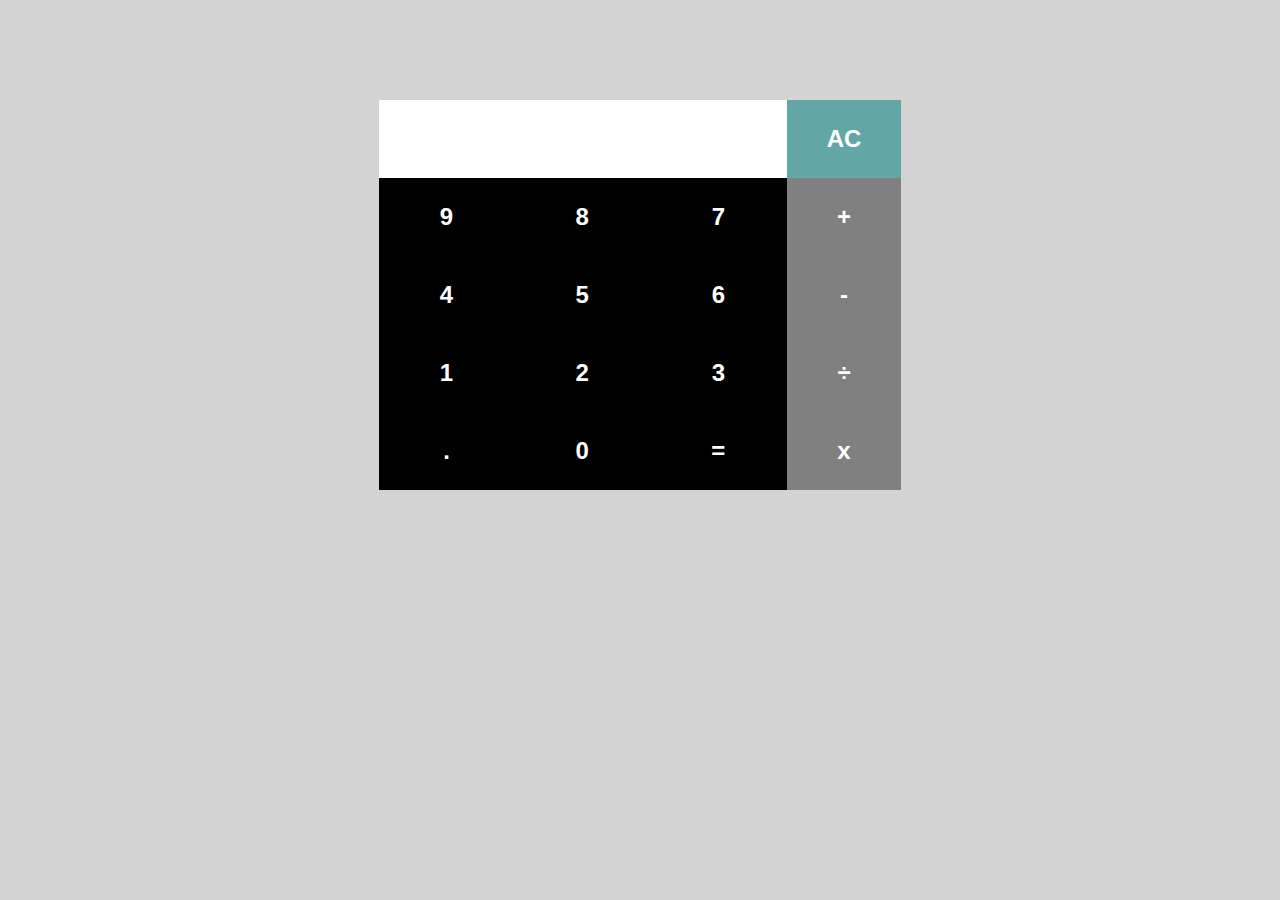
<file: Assignment/HTML/Calculator/index.html>
<!DOCTYPE html>
<html lang="en">
<head>
    <meta charset="UTF-8">
    <meta name="viewport" content="width=device-width, initial-scale=1.0">
    <link rel="stylesheet" href="./style.css">
    <title>Calculator</title>
</head>
<body>
    <table class="calculator">
        <tr>
            <td colspan="3"><input class="display-box" type="text" id="result"  /></td>
            <td><input type="button" value="AC" onclick="clearScreen()" id="btn" class="clear" /></td>
        </tr>

        <tr>
            <td><input type="button" value="9" onclick="display('9')" /></td>
            <td><input type="button" value="8" onclick="display('8')" /></td>
            <td><input type="button" value="7" onclick="display('7')" /></td>
            <td><input type="button" value="+" onclick="display('+')" class="opt" /></td>
        </tr>
        
        <tr>
            <td><input type="button" value="4" onclick="display('4')" /></td>
            <td><input type="button" value="5" onclick="display('5')" /></td>
            <td><input type="button" value="6" onclick="display('6')" /></td>
            <td><input type="button" value="-" onclick="display('-')" class="opt" /></td>
        </tr>

        <tr>
            <td><input type="button" value="1" onclick="display('1')" /></td>
            <td><input type="button" value="2" onclick="display('2')" /></td>
            <td><input type="button" value="3" onclick="display('3')" /></td>
            <td><input type="button" value="÷" onclick="display('/')"  class="opt" /></td>
        </tr>

        <tr>
            <td><input type="button" value="." onclick="display('.')" /></td>
            <td><input type="button" value="0" onclick="display('0')" /></td>
            <td><input type="button" value="=" onclick="calculate()" id="btn" /></td>
            <td><input type="button" value="x" onclick="display('*')" class="opt" /></td>
        </tr>
    </table>


    <script src="./index.js" type="text/javascript"></script>
</body>
</html>
</file>
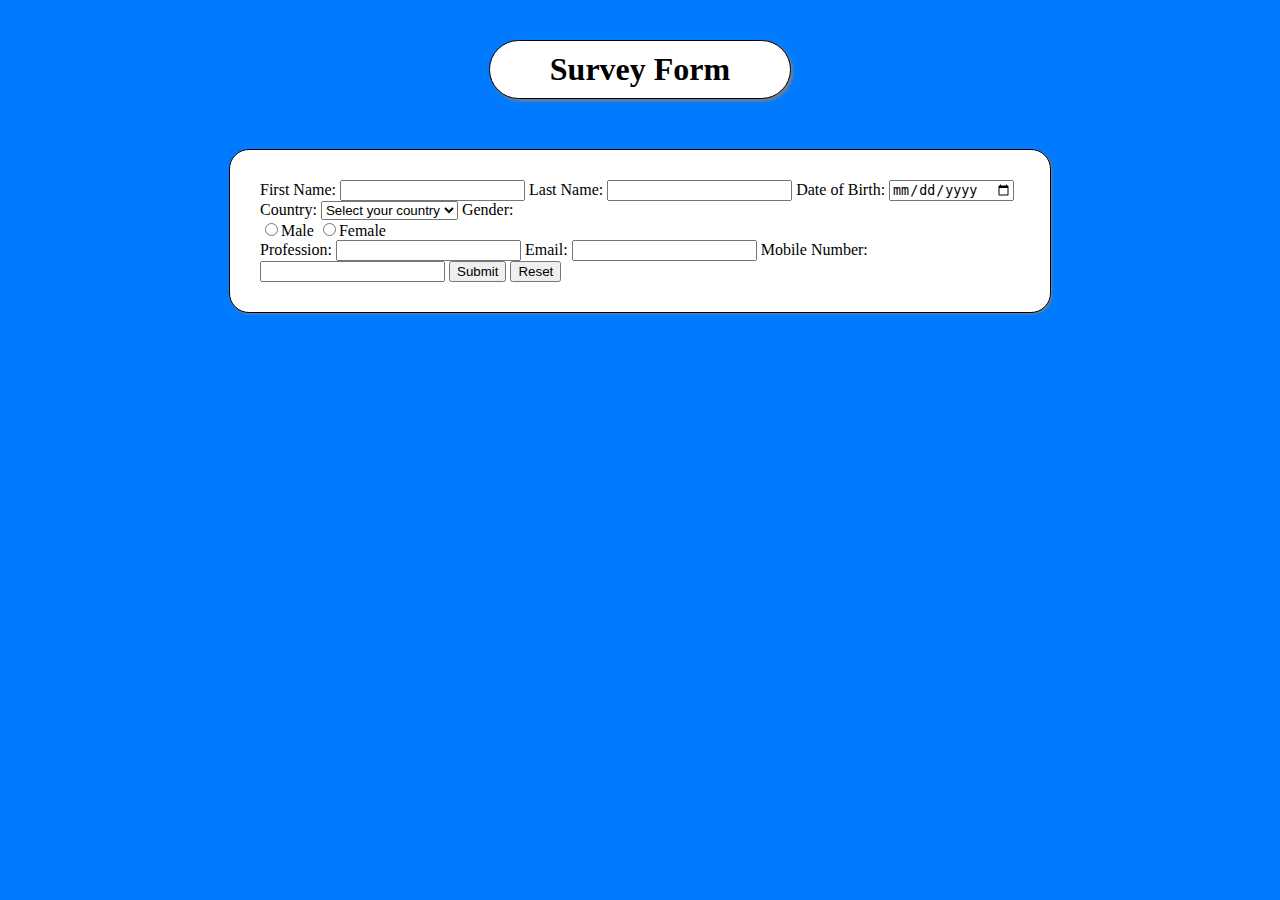
<file: Assignment/HTML/Form/index.html>
<!DOCTYPE html>
<html>

<head>
    <link href="https://cdn.jsdelivr.net/npm/bootstrap@5.3.2/dist/css/bootstrap.min.css" rel="stylesheet"
        integrity="sha384-T3c6CoIi6uLrA9TneNEoa7RxnatzjcDSCmG1MXxSR1GAsXEV/Dwwykc2MPK8M2HN" crossorigin="anonymous">
    <title>Survey Form</title>
    <style>
        /* CSS for popup */
        .popup {
            display: none;
            position: fixed;
            top: 50%;
            left: 50%;
            transform: translate(-50%, -50%);
            padding: 20px;
            border: 1px solid #ccc;
            background: #fff;
            box-shadow: 0 0 10px rgba(0, 0, 0, 0.5);
            z-index: 1000;
        }

        .popup label {
            font-weight: bold;
        }

        .popup-close {
            cursor: pointer;
            color: #007BFF;
            font-weight: bold;
        }

        body{
            background-color: #007BFF;
        }

        #surveyForm{
            max-width: 760px;
            margin: 50px auto;
            padding: 30px;
            background-color: #fff;
            border: 1px solid black;
            font-size: 16px;
            border-radius: 20px;
            box-shadow: 1px 1px 2px grey;
        }
        h1{
            max-width: 280px;
            margin: 40px auto;
            text-align: center;
            border: 1px solid black;
            padding: 10px;
            background: #fff;
            box-shadow: 2px 2px 3px  gray;
            border-radius: 35px;
        }
    </style>
</head>

<body>
    <h1> Survey Form</h1>
    <form id="surveyForm">
        <label for="firstName" class="form-label">First Name:</label>
        <input type="text" id="firstName" class="form-control mb-3" required>

        <label for="lastName" class="form-label">Last Name:</label>
        <input type="text" id="lastName" class="form-control mb-3" required>

        <label for="dob" class="form-label">Date of Birth:</label>
        <input type="date" id="dob" class="form-control mb-3" required>

        <label for="country" class="form-label">Country:</label>
        <select id="country" class="form-control mb-3" required>
            <option value="" disabled selected>Select your country</option>
            <option value="USA">USA</option>
            <option value="India">India</option>
            <option value="Canada">Canada</option>
            <option value="UK">UK</option>
            <!-- Add more countries as needed -->
        </select>

        <label for="gender" class="form-label">Gender:</label><br>
        <input type="radio" id="gender" name="gender" value="Male" class="form-check-input ms-2 me-2">Male
        <input type="radio" id="gender" name="gender" value="Female" class="form-check-input ms-3 me-2">Female <br>
        

        <label for="profession" class="form-label mt-3">Profession:</label>
        <input type="text" id="profession" class="form-control mb-3" required>

        <label for="email" class="form-label">Email:</label>
        <input type="email" id="email" class="form-control mb-3" required>

        <label for="mobileNumber" class="form-label">Mobile Number:</label>
        <input type="tel" id="mobileNumber" class="form-control mb-3" required>

        <button type="submit" class="form-control mb-3 btn btn-primary">Submit</button>
        <button type="button" onclick="resetForm()" class="form-control btn btn-warning">Reset</button>
    </form>

    <div id="popup" class="popup"></div>

    <script>
        function resetForm() {
            document.getElementById("surveyForm").reset();
        }

        document.getElementById("surveyForm").addEventListener("submit", function (event) {
            event.preventDefault();
            displayPopup();
        });

        function displayPopup() {
            const form = document.getElementById("surveyForm");
            const popupContent = document.getElementById("popup");

            const selectedValues = {
                "First Name": form.firstName.value,
                "Last Name": form.lastName.value,
                "Date of Birth": form.dob.value,
                "Country": form.country.value,
                "Gender": form.gender.value,
                "Profession": form.profession.value,
                "Email": form.email.value,
                "Mobile Number": form.mobileNumber.value
            };

            let popupHTML = "<h2>Selected Values</h2><ul>";
            for (const [label, value] of Object.entries(selectedValues)) {
                popupHTML += `<li><label>${label}:</label> ${value}</li>`;
            }
            popupHTML += "</ul><span class='popup-close' onclick='closePopup()'>Close</span>";

            popupContent.innerHTML = popupHTML;
            popupContent.style.display = "block";
        }

        function closePopup() {
            document.getElementById("popup").style.display = "none";
            resetForm();
        }
    </script>
    <script src="https://cdn.jsdelivr.net/npm/bootstrap@5.3.2/dist/js/bootstrap.bundle.min.js"
        integrity="sha384-C6RzsynM9kWDrMNeT87bh95OGNyZPhcTNXj1NW7RuBCsyN/o0jlpcV8Qyq46cDfL"
        crossorigin="anonymous"></script>
</body>

</html>
</file>
<file: Assignment/HTML/Calculator/style.css>
body{
    background-color: lightgray;
}


.calculator {
    padding: 10;
    border-radius: 1px;
    height: 380px;
    width: 400px;
    margin: 100px auto;
}

  table {
      margin: 0px auto;
      border-spacing: 0;
  }

  table tr td {
    margin: 0;
    padding: 0;
  }

  .display-box {
    background-color: white;
  }

  input[type="button"] {
      width: 100%;
      padding: 25px 40px;
      background-color: black;
      color: white;
      font-size: 24px;
      font-weight: bold;
      border: none;
      outline: 0;
  } 


 input[class="opt"] {
    background-color: grey;
 }

 input[class="clear"] {
    background-color: rgb(98, 167, 166);
 }

  input[type="text"] {
      padding: 25px 40px;
      font-size: 24px;
      font-weight: bold;
      border: none;
  }
</file>
